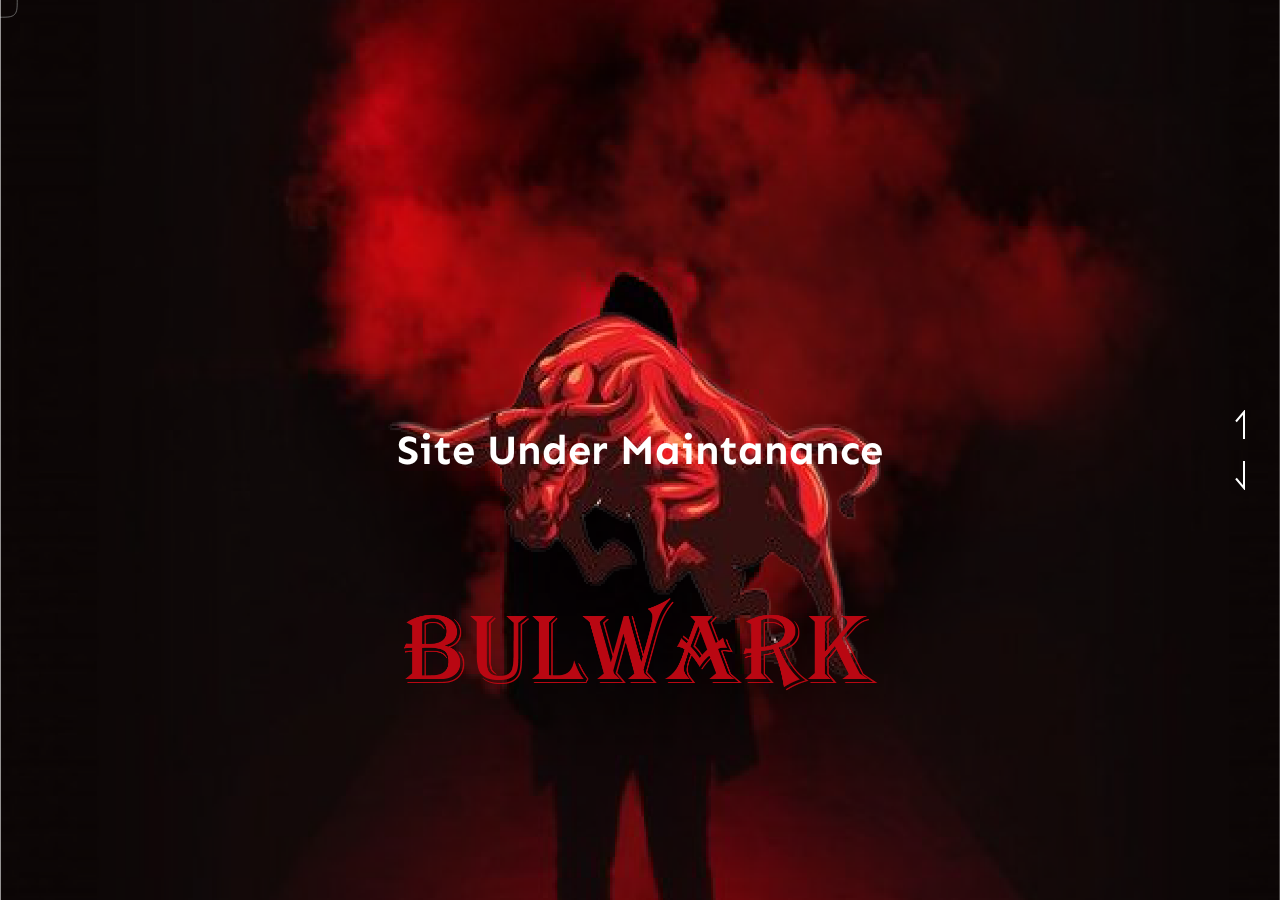
<file: index.html>
<!DOCTYPE html>
<html lang="en" >
<head>
  <meta charset="UTF-8">
  <title>Bulwark</title>
  <link rel='stylesheet' href='https://fonts.googleapis.com/css2?family=Sen&amp;display=swap'>
  <link rel="stylesheet" href="./style.css">

</head>
<body>
<!-- partial:index.partial.html -->
<div id="main">
    <h1>Site Under Maintanance</h1>
    <div class="content">
        </div>
    <div class="buttons">
        <button class="next" onclick="go(-1)"></button>
        <button class="prev" onclick="go(1)"></button>
    </div>
</div>
<!-- partial -->
  <script src='https://cdnjs.cloudflare.com/ajax/libs/gsap/3.2.6/gsap.min.js'></script><script  src="./script.js"></script>

</body>
</html>
</file>
<file: style.css>
html,
body {
  padding: 0;
  margin: 0;
  overflow: hidden;
  font-family: "Sen";
}
* {
  box-sizing: border-box;
  outline: none;
  -webkit-tap-highlight-color: transparent;
  cursor: none;
  user-select: none;
  -webkit-user-drag: none;
}
#main {
  display: flex;
}
#main .part {
  flex: 1;
}
#main .part .section {
  width: 100%;
  height: 100vh;
  position: relative;
  overflow: hidden;
}
#main .part .section img {
  width: 100vw;
  height: 100vh;
  object-fit: cover;
  position: absolute;
  left: var(--x);
  pointer-events: none;
}
.cursor {
  width: var(--size);
  height: var(--size);
  border-radius: 50%;
  background: white;
  position: absolute;
  z-index: 999;
  pointer-events: none;
  mix-blend-mode: difference;
}
.cursor-f {
  width: var(--size);
  height: var(--size);
  position: absolute;
  top: 0;
  left: 0;
  background-image: url("data:image/svg+xml,%3Csvg width='47' height='47' viewBox='0 0 47 47' fill='none' xmlns='http://www.w3.org/2000/svg'%3E%3Cpath d='M42.4202 42.4202C38.8403 46 33.3594 46 23.5 46C13.6406 46 8.15966 46 4.57983 42.4202C1 38.8403 1 33.3594 1 23.5C1 13.6406 1 8.15966 4.57983 4.57983C8.15966 1 13.6406 1 23.5 1C33.3594 1 38.8403 1 42.4202 4.57983C46 8.15966 46 13.6406 46 23.5C46 33.3594 46 38.8403 42.4202 42.4202Z' stroke='white'/%3E%3C/svg%3E%0A");
  background-size: cover;
  mix-blend-mode: difference;
  pointer-events: none;
  opacity: 0.5;
}
.buttons {
  position: absolute;
  right: 25px;
  top: 50%;
  transform: translateY(-50%);
  z-index: 99;
}
.buttons button {
  border: none;
  background-size: contain;
  background: url("data:image/svg+xml,%3Csvg width='10' height='29' viewBox='0 0 10 29' fill='none' xmlns='http://www.w3.org/2000/svg'%3E%3Cpath d='M9 0V27L1 17.4857' stroke='white' stroke-width='2' /%3E%3C/svg%3E%0A") no-repeat;
  background-position: center;
  width: 10px;
  height: 30px;
  display: block;
  margin: 20px 0;
  padding: 0 15px;
  transition-duration: 0.6s;
}
.buttons button.next {
  transform: scaleY(-1);
}
.buttons button.prev:active {
  transform: translateY(8px);
}
.buttons button.next:active {
  transform: scaleY(-1) translateY(8px);
}
h1 {
  position: absolute;
  top: 50%;
  transform: translateY(-50%);
  left: 0;
  right: 0;
  margin: auto;
  z-index: 99;
  color: white;
  text-align: center;
  font-size: 2.6em;
  /* mix-blend-mode: overlay; */
  pointer-events: none;
}
.content {
  width: 90%;
  position: absolute;
  bottom: 20px;
  text-align: center;
  left: 0;
  right: 0;
  margin: auto;
  color: white;
  z-index: 99;
  font-size: 0.8em;
}
.content p {
  margin: 0.5em auto;
}
.content kbd {
  width: 15px;
  height: 15px;
  border: 1px solid white;
  display: inline-block;
  border-radius: 3px;
  font-size: 0.9em;
  vertical-align: text-top;
}
.content a {
  color: rgba(227, 227, 227, 0.78);
  text-decoration: none;
  border-bottom: 1px solid currentColor;
}
.content a:hover {
  padding-bottom: 1px;
}
</file>
